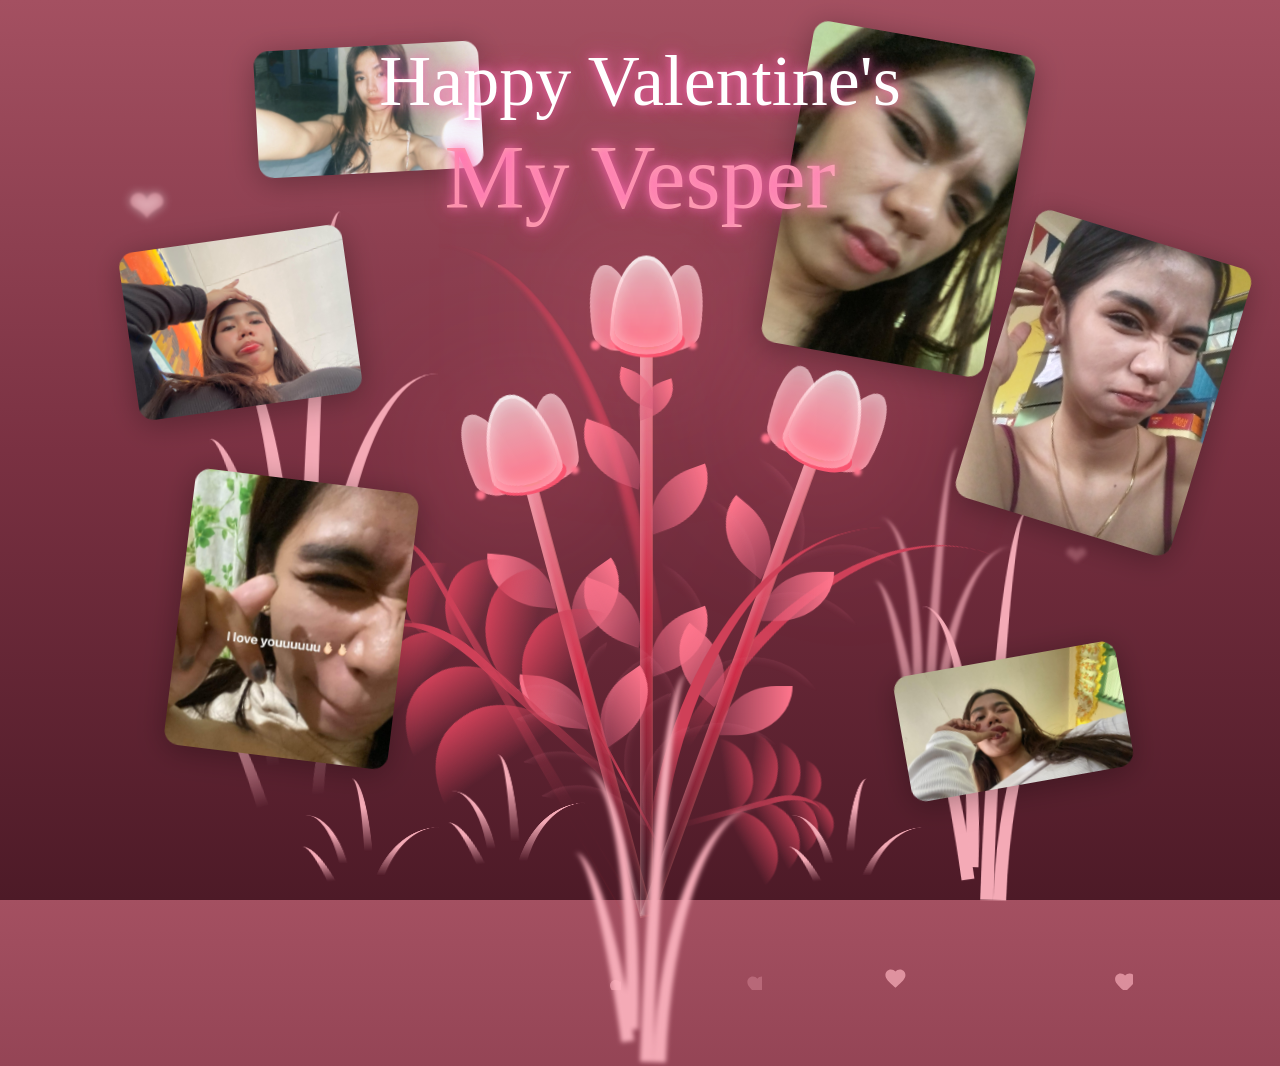
<file: index.html>
<!DOCTYPE html>
<html lang="en">
<head>
    <meta charset="UTF-8">
    <meta http-equiv="X-UA-Compatible" content="IE=edge">
    <meta name="viewport" content="width=device-width, initial-scale=1.0">
    <link rel="stylesheet" href="main.css">
    <title>VESPER</title>
</head>

<body class="container">
  <div class="valentine-message">
  Happy Valentine's <br> <span>My Vesper</span>
</div>
    <div class="night"></div>
    <div class="flowers">
      <div class="flower flower--1">
        <div class="flower__leafs flower__leafs--1">
          <div class="flower__leaf flower__leaf--1"></div>
          <div class="flower__leaf flower__leaf--2"></div>
          <div class="flower__leaf flower__leaf--3"></div>
          <div class="flower__leaf flower__leaf--4"></div>
          <div class="flower__white-circle"></div>
  
          <div class="flower__light flower__light--1"></div>
          <div class="flower__light flower__light--2"></div>
          <div class="flower__light flower__light--3"></div>
          <div class="flower__light flower__light--4"></div>
          <div class="flower__light flower__light--5"></div>
          <div class="flower__light flower__light--6"></div>
          <div class="flower__light flower__light--7"></div>
          <div class="flower__light flower__light--8"></div>
  
        </div>
        <div class="flower__line">
          <div class="flower__line__leaf flower__line__leaf--1"></div>
          <div class="flower__line__leaf flower__line__leaf--2"></div>
          <div class="flower__line__leaf flower__line__leaf--3"></div>
          <div class="flower__line__leaf flower__line__leaf--4"></div>
          <div class="flower__line__leaf flower__line__leaf--5"></div>
          <div class="flower__line__leaf flower__line__leaf--6"></div>
        </div>
      </div>
  
      <div class="flower flower--2">
        <div class="flower__leafs flower__leafs--2">
          <div class="flower__leaf flower__leaf--1"></div>
          <div class="flower__leaf flower__leaf--2"></div>
          <div class="flower__leaf flower__leaf--3"></div>
          <div class="flower__leaf flower__leaf--4"></div>
          <div class="flower__white-circle"></div>
  
          <div class="flower__light flower__light--1"></div>
          <div class="flower__light flower__light--2"></div>
          <div class="flower__light flower__light--3"></div>
          <div class="flower__light flower__light--4"></div>
          <div class="flower__light flower__light--5"></div>
          <div class="flower__light flower__light--6"></div>
          <div class="flower__light flower__light--7"></div>
          <div class="flower__light flower__light--8"></div>
  
        </div>
        <div class="flower__line">
          <div class="flower__line__leaf flower__line__leaf--1"></div>
          <div class="flower__line__leaf flower__line__leaf--2"></div>
          <div class="flower__line__leaf flower__line__leaf--3"></div>
          <div class="flower__line__leaf flower__line__leaf--4"></div>
        </div>
      </div>
  
      <div class="flower flower--3">
        <div class="flower__leafs flower__leafs--3">
          <div class="flower__leaf flower__leaf--1"></div>
          <div class="flower__leaf flower__leaf--2"></div>
          <div class="flower__leaf flower__leaf--3"></div>
          <div class="flower__leaf flower__leaf--4"></div>
          <div class="flower__white-circle"></div>
  
          <div class="flower__light flower__light--1"></div>
          <div class="flower__light flower__light--2"></div>
          <div class="flower__light flower__light--3"></div>
          <div class="flower__light flower__light--4"></div>
          <div class="flower__light flower__light--5"></div>
          <div class="flower__light flower__light--6"></div>
          <div class="flower__light flower__light--7"></div>
          <div class="flower__light flower__light--8"></div>
  
        </div>
        <div class="flower__line">
          <div class="flower__line__leaf flower__line__leaf--1"></div>
          <div class="flower__line__leaf flower__line__leaf--2"></div>
          <div class="flower__line__leaf flower__line__leaf--3"></div>
          <div class="flower__line__leaf flower__line__leaf--4"></div>
        </div>
      </div>
  
      <div class="grow-ans" style="--d:1.2s">
        <div class="flower__g-long">
          <div class="flower__g-long__top"></div>
          <div class="flower__g-long__bottom"></div>
        </div>
      </div>
  
      <div class="growing-grass">
        <div class="flower__grass flower__grass--1">
          <div class="flower__grass--top"></div>
          <div class="flower__grass--bottom"></div>
          <div class="flower__grass__leaf flower__grass__leaf--1"></div>
          <div class="flower__grass__leaf flower__grass__leaf--2"></div>
          <div class="flower__grass__leaf flower__grass__leaf--3"></div>
          <div class="flower__grass__leaf flower__grass__leaf--4"></div>
          <div class="flower__grass__leaf flower__grass__leaf--5"></div>
          <div class="flower__grass__leaf flower__grass__leaf--6"></div>
          <div class="flower__grass__leaf flower__grass__leaf--7"></div>
          <div class="flower__grass__leaf flower__grass__leaf--8"></div>
          <div class="flower__grass__overlay"></div>
        </div>
      </div>
  
      <div class="growing-grass">
        <div class="flower__grass flower__grass--2">
          <div class="flower__grass--top"></div>
          <div class="flower__grass--bottom"></div>
          <div class="flower__grass__leaf flower__grass__leaf--1"></div>
          <div class="flower__grass__leaf flower__grass__leaf--2"></div>
          <div class="flower__grass__leaf flower__grass__leaf--3"></div>
          <div class="flower__grass__leaf flower__grass__leaf--4"></div>
          <div class="flower__grass__leaf flower__grass__leaf--5"></div>
          <div class="flower__grass__leaf flower__grass__leaf--6"></div>
          <div class="flower__grass__leaf flower__grass__leaf--7"></div>
          <div class="flower__grass__leaf flower__grass__leaf--8"></div>
          <div class="flower__grass__overlay"></div>
        </div>
      </div>
  
      <div class="grow-ans" style="--d:2.4s">
        <div class="flower__g-right flower__g-right--1">
          <div class="leaf"></div>
        </div>
      </div>
  
      <div class="grow-ans" style="--d:2.8s">
        <div class="flower__g-right flower__g-right--2">
          <div class="leaf"></div>
        </div>
      </div>
  
      <div class="grow-ans" style="--d:2.8s">
        <div class="flower__g-front">
          <div class="flower__g-front__leaf-wrapper flower__g-front__leaf-wrapper--1">
            <div class="flower__g-front__leaf"></div>
          </div>
          <div class="flower__g-front__leaf-wrapper flower__g-front__leaf-wrapper--2">
            <div class="flower__g-front__leaf"></div>
          </div>
          <div class="flower__g-front__leaf-wrapper flower__g-front__leaf-wrapper--3">
            <div class="flower__g-front__leaf"></div>
          </div>
          <div class="flower__g-front__leaf-wrapper flower__g-front__leaf-wrapper--4">
            <div class="flower__g-front__leaf"></div>
          </div>
          <div class="flower__g-front__leaf-wrapper flower__g-front__leaf-wrapper--5">
            <div class="flower__g-front__leaf"></div>
          </div>
          <div class="flower__g-front__leaf-wrapper flower__g-front__leaf-wrapper--6">
            <div class="flower__g-front__leaf"></div>
          </div>
          <div class="flower__g-front__leaf-wrapper flower__g-front__leaf-wrapper--7">
            <div class="flower__g-front__leaf"></div>
          </div>
          <div class="flower__g-front__leaf-wrapper flower__g-front__leaf-wrapper--8">
            <div class="flower__g-front__leaf"></div>
          </div>
          <div class="flower__g-front__line"></div>
        </div>
      </div>
  
      <div class="grow-ans" style="--d:3.2s">
        <div class="flower__g-fr">
          <div class="leaf"></div>
          <div class="flower__g-fr__leaf flower__g-fr__leaf--1"></div>
          <div class="flower__g-fr__leaf flower__g-fr__leaf--2"></div>
          <div class="flower__g-fr__leaf flower__g-fr__leaf--3"></div>
          <div class="flower__g-fr__leaf flower__g-fr__leaf--4"></div>
          <div class="flower__g-fr__leaf flower__g-fr__leaf--5"></div>
          <div class="flower__g-fr__leaf flower__g-fr__leaf--6"></div>
          <div class="flower__g-fr__leaf flower__g-fr__leaf--7"></div>
          <div class="flower__g-fr__leaf flower__g-fr__leaf--8"></div>
        </div>
      </div>
  
      <div class="long-g long-g--0">
        <div class="grow-ans" style="--d:3s">
          <div class="leaf leaf--0"></div>
        </div>
        <div class="grow-ans" style="--d:2.2s">
          <div class="leaf leaf--1"></div>
        </div>
        <div class="grow-ans" style="--d:3.4s">
          <div class="leaf leaf--2"></div>
        </div>
        <div class="grow-ans" style="--d:3.6s">
          <div class="leaf leaf--3"></div>
        </div>
      </div>
  
      <div class="long-g long-g--1">
        <div class="grow-ans" style="--d:3.6s">
          <div class="leaf leaf--0"></div>
        </div>
        <div class="grow-ans" style="--d:3.8s">
          <div class="leaf leaf--1"></div>
        </div>
        <div class="grow-ans" style="--d:4s">
          <div class="leaf leaf--2"></div>
        </div>
        <div class="grow-ans" style="--d:4.2s">
          <div class="leaf leaf--3"></div>
        </div>
      </div>
  
      <div class="long-g long-g--2">
        <div class="grow-ans" style="--d:4s">
          <div class="leaf leaf--0"></div>
        </div>
        <div class="grow-ans" style="--d:4.2s">
          <div class="leaf leaf--1"></div>
        </div>
        <div class="grow-ans" style="--d:4.4s">
          <div class="leaf leaf--2"></div>
        </div>
        <div class="grow-ans" style="--d:4.6s">
          <div class="leaf leaf--3"></div>
        </div>
      </div>
  
      <div class="long-g long-g--3">
        <div class="grow-ans" style="--d:4s">
          <div class="leaf leaf--0"></div>
        </div>
        <div class="grow-ans" style="--d:4.2s">
          <div class="leaf leaf--1"></div>
        </div>
        <div class="grow-ans" style="--d:3s">
          <div class="leaf leaf--2"></div>
        </div>
        <div class="grow-ans" style="--d:3.6s">
          <div class="leaf leaf--3"></div>
        </div>
      </div>
  
      <div class="long-g long-g--4">
        <div class="grow-ans" style="--d:4s">
          <div class="leaf leaf--0"></div>
        </div>
        <div class="grow-ans" style="--d:4.2s">
          <div class="leaf leaf--1"></div>
        </div>
        <div class="grow-ans" style="--d:3s">
          <div class="leaf leaf--2"></div>
        </div>
        <div class="grow-ans" style="--d:3.6s">
          <div class="leaf leaf--3"></div>
        </div>
      </div>
  
      <div class="long-g long-g--5">
        <div class="grow-ans" style="--d:4s">
          <div class="leaf leaf--0"></div>
        </div>
        <div class="grow-ans" style="--d:4.2s">
          <div class="leaf leaf--1"></div>
        </div>
        <div class="grow-ans" style="--d:3s">
          <div class="leaf leaf--2"></div>
        </div>
        <div class="grow-ans" style="--d:3.6s">
          <div class="leaf leaf--3"></div>
        </div>
      </div>
  
      <div class="long-g long-g--6">
        <div class="grow-ans" style="--d:4.2s">
          <div class="leaf leaf--0"></div>
        </div>
        <div class="grow-ans" style="--d:4.4s">
          <div class="leaf leaf--1"></div>
        </div>
        <div class="grow-ans" style="--d:4.6s">
          <div class="leaf leaf--2"></div>
        </div>
        <div class="grow-ans" style="--d:4.8s">
          <div class="leaf leaf--3"></div>
        </div>
      </div>
  
      <div class="long-g long-g--7">
        <div class="grow-ans" style="--d:3s">
          <div class="leaf leaf--0"></div>
        </div>
        <div class="grow-ans" style="--d:3.2s">
          <div class="leaf leaf--1"></div>
        </div>
        <div class="grow-ans" style="--d:3.5s">
          <div class="leaf leaf--2"></div>
        </div>
        <div class="grow-ans" style="--d:3.6s">
          <div class="leaf leaf--3"></div>
        </div>
      </div>
    </div>
    <div class="heart-container"></div>
    <div class="polaroid-gallery">
  <div class="polaroid p-1"><img src="p1.jpeg" alt="photo 1"></div>
  <div class="polaroid p-2"><img src="p5.jpeg" alt="photo 2"></div>
  <div class="polaroid p-3"><img src="p3.jpeg" alt="photo 3"></div>
  <div class="polaroid p-4"><img src="p4.jpeg" alt="photo 4"></div>
  <div class="polaroid p-5"><img src="p2.jpeg" alt="photo 5"></div>
  <div class="polaroid p-6"><img src="p6.jpeg" alt="photo 6"></div>
</div>
    <script src="main.js"></script>
  </body>
</html>
</file>
<file: main.css>
*,
*::after,
*::before {
  padding: 0;
  margin: 0;
  box-sizing: border-box;
}

:root {
  --bg-top: #a45061;
  --bg-mid: #7a3142;
  --bg-bottom: #4d1a27;
  --sun-glow: rgba(255, 245, 230, 0.8);
}

body {
  display: flex;
  align-items: flex-end;
  justify-content: center;
  min-height: 100vh;
  /* Deep Sunset Gradient */
  background: linear-gradient(
    to bottom, 
    var(--bg-top) 0%, 
    var(--bg-mid) 50%, 
    var(--bg-bottom) 100%
  );
  overflow: hidden;
  perspective: 1000px;
  position: relative;
}

/* The Large Glowing Sun */
.night {
  position: fixed;
  top: 40%;
  left: 50%;
  transform: translate(-50%, -50%);
  width: 60vmin;
  height: 60vmin;
  background: radial-gradient(
    circle, 
    var(--sun-glow) 0%, 
    rgba(255, 182, 193, 0.3) 40%, 
    transparent 70%
  );
  border-radius: 50%;
  filter: blur(2vmin);
  z-index: 0;
}

/* Adding Floating Hearts Effect */
body::before {
  content: "❤";
  position: absolute;
  top: 20%;
  left: 10%;
  font-size: 5vmin;
  color: rgba(255, 182, 193, 0.4);
  filter: blur(1px);
  text-shadow: 0 0 10px rgba(255, 255, 255, 0.5);
  animation: floating-hearts 6s ease-in-out infinite;
}

body::after {
  content: "❤";
  position: absolute;
  top: 60%;
  right: 15%;
  font-size: 3vmin;
  color: rgba(255, 182, 193, 0.3);
  filter: blur(2px);
  animation: floating-hearts 8s ease-in-out infinite reverse;
}

@keyframes floating-hearts {
  0%, 100% { transform: translateY(0) rotate(0deg); }
  50% { transform: translateY(-20px) rotate(10deg); }
}
body {
  display: flex;
  align-items: flex-end;
  justify-content: center;
  min-height: 100vh;
  background-color: var(--dark-color);
  overflow: hidden;
  perspective: 1000px;
}

.night {
  position: fixed;
  left: 50%;
  top: 0;
  transform: translateX(-50%);
  width: 100%;
  height: 100%;
  filter: blur(0.1vmin);
  background-image: radial-gradient(ellipse at top, transparent 0%, var(--dark-color)), 
  radial-gradient(ellipse at bottom, var(--dark-color), rgba(145, 233, 255, 0.2)), 
  repeating-linear-gradient(220deg, rgb(217, 120, 120) 0px, rgb(210, 119, 119) 19px, transparent 19px, 
  transparent 22px), repeating-linear-gradient(189deg, rgb(203, 117, 117) 0px, rgb(212, 128, 128) 19px, 
  transparent 19px, transparent 22px), repeating-linear-gradient(148deg, rgb(208, 120, 120) 0px, 
  rgb(184, 97, 97) 19px, transparent 19px, transparent 22px), linear-gradient(90deg, rgb(21, 255, 0), 
  rgb(240, 240, 240));
}

.flowers {
  position: relative;
  transform: scale(0.9);
}

.flower {
  position: absolute;
  bottom: -2vmin;
  transform-origin: bottom center;
  z-index: 10;
  --fl-speed: 0.8s;
}
.flower--1 {
  -webkit-animation: moving-flower-1 4s linear infinite;
          animation: moving-flower-1 4s linear infinite;
}
.flower--1 .flower__line {
  height: 70vmin;
  -webkit-animation-delay: 0.3s;
          animation-delay: 0.3s;
}
.flower--1 .flower__line__leaf--1 {
  -webkit-animation: blooming-leaf-right var(--fl-speed) 1.6s backwards;
          animation: blooming-leaf-right var(--fl-speed) 1.6s backwards;
}
.flower--1 .flower__line__leaf--2 {
  -webkit-animation: blooming-leaf-right var(--fl-speed) 1.4s backwards;
          animation: blooming-leaf-right var(--fl-speed) 1.4s backwards;
}
.flower--1 .flower__line__leaf--3 {
  -webkit-animation: blooming-leaf-left var(--fl-speed) 1.2s backwards;
          animation: blooming-leaf-left var(--fl-speed) 1.2s backwards;
}
.flower--1 .flower__line__leaf--4 {
  -webkit-animation: blooming-leaf-left var(--fl-speed) 1s backwards;
          animation: blooming-leaf-left var(--fl-speed) 1s backwards;
}
.flower--1 .flower__line__leaf--5 {
  -webkit-animation: blooming-leaf-right var(--fl-speed) 1.8s backwards;
          animation: blooming-leaf-right var(--fl-speed) 1.8s backwards;
}
.flower--1 .flower__line__leaf--6 {
  -webkit-animation: blooming-leaf-left var(--fl-speed) 2s backwards;
          animation: blooming-leaf-left var(--fl-speed) 2s backwards;
}
.flower--2 {
  left: 50%;
  transform: rotate(20deg);
  -webkit-animation: moving-flower-2 4s linear infinite;
          animation: moving-flower-2 4s linear infinite;
}
.flower--2 .flower__line {
  height: 60vmin;
  -webkit-animation-delay: 0.6s;
          animation-delay: 0.6s;
}
.flower--2 .flower__line__leaf--1 {
  -webkit-animation: blooming-leaf-right var(--fl-speed) 1.9s backwards;
          animation: blooming-leaf-right var(--fl-speed) 1.9s backwards;
}
.flower--2 .flower__line__leaf--2 {
  -webkit-animation: blooming-leaf-right var(--fl-speed) 1.7s backwards;
          animation: blooming-leaf-right var(--fl-speed) 1.7s backwards;
}
.flower--2 .flower__line__leaf--3 {
  -webkit-animation: blooming-leaf-left var(--fl-speed) 1.5s backwards;
          animation: blooming-leaf-left var(--fl-speed) 1.5s backwards;
}
.flower--2 .flower__line__leaf--4 {
  -webkit-animation: blooming-leaf-left var(--fl-speed) 1.3s backwards;
          animation: blooming-leaf-left var(--fl-speed) 1.3s backwards;
}
.flower--3 {
  left: 50%;
  transform: rotate(-15deg);
  -webkit-animation: moving-flower-3 4s linear infinite;
          animation: moving-flower-3 4s linear infinite;
}
.flower--3 .flower__line {
  -webkit-animation-delay: 0.9s;
          animation-delay: 0.9s;
}
.flower--3 .flower__line__leaf--1 {
  -webkit-animation: blooming-leaf-right var(--fl-speed) 2.5s backwards;
          animation: blooming-leaf-right var(--fl-speed) 2.5s backwards;
}
.flower--3 .flower__line__leaf--2 {
  -webkit-animation: blooming-leaf-right var(--fl-speed) 2.3s backwards;
          animation: blooming-leaf-right var(--fl-speed) 2.3s backwards;
}
.flower--3 .flower__line__leaf--3 {
  -webkit-animation: blooming-leaf-left var(--fl-speed) 2.1s backwards;
          animation: blooming-leaf-left var(--fl-speed) 2.1s backwards;
}
.flower--3 .flower__line__leaf--4 {
  -webkit-animation: blooming-leaf-left var(--fl-speed) 1.9s backwards;
          animation: blooming-leaf-left var(--fl-speed) 1.9s backwards;
}
.flower__leafs {
  position: relative;
  -webkit-animation: blooming-flower 2s backwards;
          animation: blooming-flower 2s backwards;
}
.flower__leafs--1 {
  -webkit-animation-delay: 1.1s;
          animation-delay: 1.1s;
}
.flower__leafs--2 {
  -webkit-animation-delay: 1.4s;
          animation-delay: 1.4s;
}
.flower__leafs--3 {
  -webkit-animation-delay: 1.7s;
          animation-delay: 1.7s;
}
.flower__leafs::after {
  content: "";
  position: absolute;
  left: 0;
  top: 0;
  transform: translate(-50%, -100%);
  width: 8vmin;
  height: 8vmin;
  background-color: #ff758c;
  filter: blur(10vmin);
}
.flower__leaf {
  position: absolute;
  bottom: 0;
  left: 50%;
  width: 8vmin;
  height: 11vmin;
  border-radius: 50% 50% 50% 50% / 80% 80% 20% 20%;
  background-color: #ff758c;
  background-image: linear-gradient(to top, #ff758c, #dfabb4);
  transform-origin: bottom center;
  opacity: 0.9;
  box-shadow: inset 0 0 2vmin rgba(255, 255, 255, 0.5);
}
.flower__leaf--1 {
  transform: translate(-10%, 2%) rotateY(40deg) rotateX(-15deg); 
}
.flower__leaf--2 {
  transform: translate(-50%, -2%) rotateX(10deg); 
  z-index: 3; 
}
.flower__leaf--3 {
  transform: translate(-90%, 2%) rotateY(-40deg) rotateX(-15deg); 
}
.flower__leaf--4 {
  width: 9vmin;      
  height: 13vmin;    
  transform-origin: bottom center;
  border-radius: 50% 50% 50% 50% / 80% 80% 20% 20%; 
  transform: translate(-50%, 5%) rotateX(-20deg); 
  
  background-image: linear-gradient(to top, #ff758c, #ffb6c1, #ffffff);
  z-index: 1; 
  opacity: 0.9;
}
.flower__white-circle {
  position: absolute;
  left: -3.5vmin;
  top: -3vmin;
  width: 9vmin;
  height: 4vmin;
  border-radius: 50%;
  background-color: #f9516d;
}
.flower__white-circle::after {
  content: "";
  position: absolute;
  left: 50%;
  top: 45%;
  transform: translate(-50%, -50%);
  width: 60%;
  height: 60%;
  border-radius: inherit;
  background-image: repeating-linear-gradient(135deg, rgba(204, 116, 116, 0.03) 0px, 
  rgba(201, 108, 108, 0.03) 1px, transparent 1px, transparent 12px), repeating-linear-gradient(45deg, 
  rgba(186, 105, 105, 0.03) 0px, rgba(188, 129, 129, 0.03) 1px, transparent 1px, transparent 12px), 
  repeating-linear-gradient(67.5deg, rgba(0, 0, 0, 0.03) 0px, rgba(0, 0, 0, 0.03) 1px, 
  transparent 1px, transparent 12px), repeating-linear-gradient(135deg, rgba(0, 0, 0, 0.03) 0px, 
  rgba(0, 0, 0, 0.03) 1px, transparent 1px, transparent 12px), repeating-linear-gradient(45deg, 
  rgba(0, 0, 0, 0.03) 0px, rgba(0, 0, 0, 0.03) 1px, transparent 1px, transparent 12px), 
  repeating-linear-gradient(112.5deg, rgba(0, 0, 0, 0.03) 0px, rgba(0, 0, 0, 0.03) 1px, 
  transparent 1px, transparent 12px), repeating-linear-gradient(112.5deg, rgba(0, 0, 0, 0.03) 0px, 
  rgba(0, 0, 0, 0.03) 1px, transparent 1px, transparent 12px), repeating-linear-gradient(45deg, 
  rgba(0, 0, 0, 0.03) 0px, rgba(0, 0, 0, 0.03) 1px, transparent 1px, transparent 12px), 
  repeating-linear-gradient(22.5deg, rgba(0, 0, 0, 0.03) 0px, rgba(0, 0, 0, 0.03) 1px, 
  transparent 1px, transparent 12px), repeating-linear-gradient(45deg, rgba(0, 0, 0, 0.03) 0px, 
  rgba(0, 0, 0, 0.03) 1px, transparent 1px, transparent 12px), repeating-linear-gradient(22.5deg, 
  rgba(0, 0, 0, 0.03) 0px, rgba(0, 0, 0, 0.03) 1px, transparent 1px, transparent 12px), 
  repeating-linear-gradient(135deg, rgba(0, 0, 0, 0.03) 0px, rgba(0, 0, 0, 0.03) 1px, 
  transparent 1px, transparent 12px), repeating-linear-gradient(157.5deg, rgba(0, 0, 0, 0.03) 0px, 
  rgba(0, 0, 0, 0.03) 1px, transparent 1px, transparent 12px), repeating-linear-gradient(67.5deg, 
  rgba(0, 0, 0, 0.03) 0px, rgba(0, 0, 0, 0.03) 1px, transparent 1px, transparent 12px), 
  repeating-linear-gradient(67.5deg, rgba(0, 0, 0, 0.03) 0px, rgba(0, 0, 0, 0.03) 1px, 
  transparent 1px, transparent 12px), linear-gradient(90deg, rgb(190, 133, 0), rgb(190, 133, 0));
}
.flower__line {
  height: 55vmin;
  width: 1.5vmin;
  background-image: linear-gradient(to left, rgba(194, 117, 117, 0.2), transparent, 
  rgba(255, 255, 255, 0.2)), linear-gradient(to top, transparent 10%, #d02a46, #ed8f9f);
  box-shadow: inset 0 0 2px rgba(221, 111, 111, 0.5);
  -webkit-animation: grow-flower-tree 4s backwards;
          animation: grow-flower-tree 4s backwards;
}
.flower__line__leaf {
  --w: 7vmin;
  --h: calc(var(--w) + 2vmin);
  position: absolute;
  top: 20%;
  left: 90%;
  width: var(--w);
  height: var(--h);
  border-top-right-radius: var(--h);
  border-bottom-left-radius: var(--h);
  background-image: linear-gradient(to top, rgba(205, 86, 116, 0.4), #ff758c);
}
.flower__line__leaf--1 {
  transform: rotate(70deg) rotateY(30deg);
}
.flower__line__leaf--2 {
  top: 45%;
  transform: rotate(70deg) rotateY(30deg);
}
.flower__line__leaf--3, .flower__line__leaf--4, .flower__line__leaf--6 {
  border-top-right-radius: 0;
  border-bottom-left-radius: 0;
  border-top-left-radius: var(--h);
  border-bottom-right-radius: var(--h);
  left: -460%;
  top: 12%;
  transform: rotate(-70deg) rotateY(30deg);
}
.flower__line__leaf--4 {
  top: 40%;
}
.flower__line__leaf--5 {
  top: 0;
  transform-origin: left;
  transform: rotate(70deg) rotateY(30deg) scale(0.6);
}
.flower__line__leaf--6 {
  top: -2%;
  left: -450%;
  transform-origin: right;
  transform: rotate(-70deg) rotateY(30deg) scale(0.6);
}
.flower__light {
  position: absolute;
  bottom: 0vmin;
  width: 1vmin;
  height: 1vmin;
  background-color: rgb(225, 99, 126);
  border-radius: 50%;
  filter: blur(0.2vmin);
  -webkit-animation: light-ans 4s linear infinite backwards;
          animation: light-ans 4s linear infinite backwards;
}
.flower__light:nth-child(odd) {
  background-color: #ff758c;
}
.flower__light--1 {
  left: 2vmin;
  -webkit-animation-delay: 1s;
          animation-delay: 1s;
}
.flower__light--2 {
  left: 3vmin;
  -webkit-animation-delay: 0.5s;
          animation-delay: 0.5s;
}
.flower__light--3 {
  left: -6vmin;
  -webkit-animation-delay: 0.3s;
          animation-delay: 0.3s;
}
.flower__light--4 {
  left: 6vmin;
  -webkit-animation-delay: 0.9s;
          animation-delay: 0.9s;
}
.flower__light--5 {
  left: -1vmin;
  -webkit-animation-delay: 1.5s;
          animation-delay: 1.5s;
}
.flower__light--6 {
  left: -4vmin;
  -webkit-animation-delay: 3s;
          animation-delay: 3s;
}
.flower__light--7 {
  left: 3vmin;
  -webkit-animation-delay: 2s;
          animation-delay: 2s;
}
.flower__light--8 {
  left: -6vmin;
  -webkit-animation-delay: 3.5s;
          animation-delay: 3.5s;
}
.flower__grass {
  --c: #cf4058;
  --line-w: 1.5vmin;
  position: absolute;
  bottom: 12vmin;
  left: -7vmin;
  display: flex;
  flex-direction: column;
  align-items: flex-end;
  z-index: 20;
  transform-origin: bottom center;
  transform: rotate(-48deg) rotateY(40deg);
}
.flower__grass--1 {
  -webkit-animation: moving-grass 2s linear infinite;
          animation: moving-grass 2s linear infinite;
}
.flower__grass--2 {
  left: 2vmin;
  bottom: 8vmin;
  transform: scale(0.5) rotate(75deg) rotateX(10deg) rotateY(-200deg);
  opacity: 0.8;
  z-index: 0;
  -webkit-animation: moving-grass--2 1.5s linear infinite;
          animation: moving-grass--2 1.5s linear infinite;
}
.flower__grass--top {
  width: 7vmin;
  height: 10vmin;
  border-top-right-radius: 100%;
  border-right: var(--line-w) solid var(--c);
  transform-origin: bottom center;
  transform: rotate(-2deg);
}
.flower__grass--bottom {
  margin-top: -2px;
  width: var(--line-w);
  height: 25vmin;
  background-image: linear-gradient(to top, transparent, var(--c));
}
.flower__grass__leaf {
  --size: 10vmin;
  position: absolute;
  width: calc(var(--size) * 2.1);
  height: var(--size);
  border-top-left-radius: var(--size);
  border-top-right-radius: var(--size);
  background-image: linear-gradient(to top, transparent, transparent 30%, var(--c));
  z-index: 100;
}
.flower__grass__leaf--1 {
  top: -6%;
  left: 30%;
  --size: 6vmin;
  transform: rotate(-20deg);
  -webkit-animation: growing-grass-ans--1 2s 2.6s backwards;
          animation: growing-grass-ans--1 2s 2.6s backwards;
}
@-webkit-keyframes growing-grass-ans--1 {
  0% {
    transform-origin: bottom left;
    transform: rotate(-20deg) scale(0);
  }
}
@keyframes growing-grass-ans--1 {
  0% {
    transform-origin: bottom left;
    transform: rotate(-20deg) scale(0);
  }
}
.flower__grass__leaf--2 {
  top: -5%;
  left: -110%;
  --size: 6vmin;
  transform: rotate(10deg);
  -webkit-animation: growing-grass-ans--2 2s 2.4s linear backwards;
          animation: growing-grass-ans--2 2s 2.4s linear backwards;
}
@-webkit-keyframes growing-grass-ans--2 {
  0% {
    transform-origin: bottom right;
    transform: rotate(10deg) scale(0);
  }
}
@keyframes growing-grass-ans--2 {
  0% {
    transform-origin: bottom right;
    transform: rotate(10deg) scale(0);
  }
}
.flower__grass__leaf--3 {
  top: 5%;
  left: 60%;
  --size: 8vmin;
  transform: rotate(-18deg) rotateX(-20deg);
  -webkit-animation: growing-grass-ans--3 2s 2.2s linear backwards;
          animation: growing-grass-ans--3 2s 2.2s linear backwards;
}
@-webkit-keyframes growing-grass-ans--3 {
  0% {
    transform-origin: bottom left;
    transform: rotate(-18deg) rotateX(-20deg) scale(0);
  }
}
@keyframes growing-grass-ans--3 {
  0% {
    transform-origin: bottom left;
    transform: rotate(-18deg) rotateX(-20deg) scale(0);
  }
}
.flower__grass__leaf--4 {
  top: 6%;
  left: -135%;
  --size: 8vmin;
  transform: rotate(2deg);
  -webkit-animation: growing-grass-ans--4 2s 2s linear backwards;
          animation: growing-grass-ans--4 2s 2s linear backwards;
}
@-webkit-keyframes growing-grass-ans--4 {
  0% {
    transform-origin: bottom right;
    transform: rotate(2deg) scale(0);
  }
}
@keyframes growing-grass-ans--4 {
  0% {
    transform-origin: bottom right;
    transform: rotate(2deg) scale(0);
  }
}
.flower__grass__leaf--5 {
  top: 20%;
  left: 60%;
  --size: 10vmin;
  transform: rotate(-24deg) rotateX(-20deg);
  -webkit-animation: growing-grass-ans--5 2s 1.8s linear backwards;
          animation: growing-grass-ans--5 2s 1.8s linear backwards;
}
@-webkit-keyframes growing-grass-ans--5 {
  0% {
    transform-origin: bottom left;
    transform: rotate(-24deg) rotateX(-20deg) scale(0);
  }
}
@keyframes growing-grass-ans--5 {
  0% {
    transform-origin: bottom left;
    transform: rotate(-24deg) rotateX(-20deg) scale(0);
  }
}
.flower__grass__leaf--6 {
  top: 22%;
  left: -180%;
  --size: 10vmin;
  transform: rotate(10deg);
  -webkit-animation: growing-grass-ans--6 2s 1.6s linear backwards;
          animation: growing-grass-ans--6 2s 1.6s linear backwards;
}
@-webkit-keyframes growing-grass-ans--6 {
  0% {
    transform-origin: bottom right;
    transform: rotate(10deg) scale(0);
  }
}
@keyframes growing-grass-ans--6 {
  0% {
    transform-origin: bottom right;
    transform: rotate(10deg) scale(0);
  }
}
.flower__grass__leaf--7 {
  top: 39%;
  left: 70%;
  --size: 10vmin;
  transform: rotate(-10deg);
  -webkit-animation: growing-grass-ans--7 2s 1.4s linear backwards;
          animation: growing-grass-ans--7 2s 1.4s linear backwards;
}
@-webkit-keyframes growing-grass-ans--7 {
  0% {
    transform-origin: bottom left;
    transform: rotate(-10deg) scale(0);
  }
}
@keyframes growing-grass-ans--7 {
  0% {
    transform-origin: bottom left;
    transform: rotate(-10deg) scale(0);
  }
}
.flower__grass__leaf--8 {
  top: 40%;
  left: -215%;
  --size: 11vmin;
  transform: rotate(10deg);
  -webkit-animation: growing-grass-ans--8 2s 1.2s linear backwards;
          animation: growing-grass-ans--8 2s 1.2s linear backwards;
}
@-webkit-keyframes growing-grass-ans--8 {
  0% {
    transform-origin: bottom right;
    transform: rotate(10deg) scale(0);
  }
}
@keyframes growing-grass-ans--8 {
  0% {
    transform-origin: bottom right;
    transform: rotate(10deg) scale(0);
  }
}
.flower__grass__overlay {
  position: absolute;
  top: -10%;
  right: 0%;
  width: 100%;
  height: 100%;
  filter: blur(1.5vmin);
  z-index: 100;
}
.flower__g-long {
  --w: 2vmin;
  --h: 6vmin;
  --c: #cf4058;
  position: absolute;
  bottom: -2vmin;
  left: -3vmin;
  transform-origin: bottom center;
  transform: rotate(-30deg) rotateY(-20deg);
  display: flex;
  flex-direction: column;
  align-items: flex-end;
  -webkit-animation: flower-g-long-ans 3s linear infinite;
          animation: flower-g-long-ans 3s linear infinite;
}
@-webkit-keyframes flower-g-long-ans {
  0%, 100% {
    transform: rotate(-30deg) rotateY(-20deg);
  }
  50% {
    transform: rotate(-32deg) rotateY(-20deg);
  }
}
@keyframes flower-g-long-ans {
  0%, 100% {
    transform: rotate(-30deg) rotateY(-20deg);
  }
  50% {
    transform: rotate(-32deg) rotateY(-20deg);
  }
}
.flower__g-long__top {
  top: calc(var(--h) * -1);
  width: calc(var(--w) + 1vmin);
  height: var(--h);
  border-top-right-radius: 100%;
  border-right: 0.7vmin solid var(--c);
  transform: translate(-0.7vmin, 1vmin);
}
.flower__g-long__bottom {
  width: var(--w);
  height: 50vmin;
  transform-origin: bottom center;
  background-image: linear-gradient(to top, transparent 30%, var(--c));
  box-shadow: inset 0 0 2px rgba(216, 48, 48, 0.5);
  -webkit-clip-path: polygon(35% 0, 65% 1%, 100% 100%, 0% 100%);
          clip-path: polygon(35% 0, 65% 1%, 100% 100%, 0% 100%);
}
.flower__g-right {
  position: absolute;
  bottom: 6vmin;
  left: -2vmin;
  transform-origin: bottom left;
  transform: rotate(20deg);
}
.flower__g-right .leaf {
  width: 30vmin;
  height: 50vmin;
  border-top-left-radius: 100%;
  border-left: 2vmin solid #cf4058;
  background-image: linear-gradient(to bottom, transparent, var(--dark-color) 60%);
  -webkit-mask-image: linear-gradient(to top, transparent 30%, #cf4058 60%);
}
.flower__g-right--1 {
  -webkit-animation: flower-g-right-ans 2.5s linear infinite;
          animation: flower-g-right-ans 2.5s linear infinite;
}
.flower__g-right--2 {
  left: 5vmin;
  transform: rotateY(-180deg);
  -webkit-animation: flower-g-right-ans--2 3s linear infinite;
          animation: flower-g-right-ans--2 3s linear infinite;
}
.flower__g-right--2 .leaf {
  height: 75vmin;
  filter: blur(0.3vmin);
  opacity: 0.8;
}
@-webkit-keyframes flower-g-right-ans {
  0%, 100% {
    transform: rotate(20deg);
  }
  50% {
    transform: rotate(24deg) rotateX(-20deg);
  }
}
@keyframes flower-g-right-ans {
  0%, 100% {
    transform: rotate(20deg);
  }
  50% {
    transform: rotate(24deg) rotateX(-20deg);
  }
}
@-webkit-keyframes flower-g-right-ans--2 {
  0%, 100% {
    transform: rotateY(-180deg) rotate(0deg) rotateX(-20deg);
  }
  50% {
    transform: rotateY(-180deg) rotate(6deg) rotateX(-20deg);
  }
}
@keyframes flower-g-right-ans--2 {
  0%, 100% {
    transform: rotateY(-180deg) rotate(0deg) rotateX(-20deg);
  }
  50% {
    transform: rotateY(-180deg) rotate(6deg) rotateX(-20deg);
  }
}
.flower__g-front {
  position: absolute;
  bottom: 6vmin;
  left: 2.5vmin;
  z-index: 100;
  transform-origin: bottom center;
  transform: rotate(-28deg) rotateY(30deg) scale(1.04);
  -webkit-animation: flower__g-front-ans 2s linear infinite;
          animation: flower__g-front-ans 2s linear infinite;
}
@-webkit-keyframes flower__g-front-ans {
  0%, 100% {
    transform: rotate(-28deg) rotateY(30deg) scale(1.04);
  }
  50% {
    transform: rotate(-35deg) rotateY(40deg) scale(1.04);
  }
}
@keyframes flower__g-front-ans {
  0%, 100% {
    transform: rotate(-28deg) rotateY(30deg) scale(1.04);
  }
  50% {
    transform: rotate(-35deg) rotateY(40deg) scale(1.04);
  }
}
.flower__g-front__line {
  width: 0.3vmin;
  height: 20vmin;
  background-image: linear-gradient(to top, transparent, #cf4058, transparent 100%);
  position: relative;
}
.flower__g-front__leaf-wrapper {
  position: absolute;
  top: 0;
  left: 0;
  transform-origin: bottom left;
  transform: rotate(10deg);
}
.flower__g-front__leaf-wrapper:nth-child(even) {
  left: 0vmin;
  transform: rotateY(-180deg) rotate(5deg);
  -webkit-animation: flower__g-front__leaf-left-ans 1s ease-in backwards;
          animation: flower__g-front__leaf-left-ans 1s ease-in backwards;
}
.flower__g-front__leaf-wrapper:nth-child(odd) {
  -webkit-animation: flower__g-front__leaf-ans 1s ease-in backwards;
          animation: flower__g-front__leaf-ans 1s ease-in backwards;
}
.flower__g-front__leaf-wrapper--1 {
  top: -8vmin;
  transform: scale(0.7);
  -webkit-animation: flower__g-front__leaf-ans 1s 5.5s ease-in backwards !important;
          animation: flower__g-front__leaf-ans 1s 5.5s ease-in backwards !important;
}
.flower__g-front__leaf-wrapper--2 {
  top: -8vmin;
  transform: rotateY(-180deg) scale(0.7) !important;
  -webkit-animation: flower__g-front__leaf-left-ans-2 1s 4.6s ease-in backwards !important;
          animation: flower__g-front__leaf-left-ans-2 1s 4.6s ease-in backwards !important;
}
.flower__g-front__leaf-wrapper--3 {
  top: -3vmin;
  -webkit-animation: flower__g-front__leaf-ans 1s 4.6s ease-in backwards;
          animation: flower__g-front__leaf-ans 1s 4.6s ease-in backwards;
}
.flower__g-front__leaf-wrapper--4 {
  top: -3vmin;
  transform: rotateY(-180deg) scale(0.9) !important;
  -webkit-animation: flower__g-front__leaf-left-ans-2 1s 4.6s ease-in backwards !important;
          animation: flower__g-front__leaf-left-ans-2 1s 4.6s ease-in backwards !important;
}
@-webkit-keyframes flower__g-front__leaf-left-ans-2 {
  0% {
    transform: rotateY(-180deg) scale(0);
  }
}
@keyframes flower__g-front__leaf-left-ans-2 {
  0% {
    transform: rotateY(-180deg) scale(0);
  }
}
.flower__g-front__leaf-wrapper--5, .flower__g-front__leaf-wrapper--6 {
  top: 2vmin;
}
.flower__g-front__leaf-wrapper--7, .flower__g-front__leaf-wrapper--8 {
  top: 6.5vmin;
}
.flower__g-front__leaf-wrapper--2 {
  -webkit-animation-delay: 5.2s !important;
          animation-delay: 5.2s !important;
}
.flower__g-front__leaf-wrapper--3 {
  -webkit-animation-delay: 4.9s !important;
          animation-delay: 4.9s !important;
}
.flower__g-front__leaf-wrapper--5 {
  -webkit-animation-delay: 4.3s !important;
          animation-delay: 4.3s !important;
}
.flower__g-front__leaf-wrapper--6 {
  -webkit-animation-delay: 4.1s !important;
          animation-delay: 4.1s !important;
}
.flower__g-front__leaf-wrapper--7 {
  -webkit-animation-delay: 3.8s !important;
          animation-delay: 3.8s !important;
}
.flower__g-front__leaf-wrapper--8 {
  -webkit-animation-delay: 3.5s !important;
          animation-delay: 3.5s !important;
}
@-webkit-keyframes flower__g-front__leaf-ans {
  0% {
    transform: rotate(10deg) scale(0);
  }
}
@keyframes flower__g-front__leaf-ans {
  0% {
    transform: rotate(10deg) scale(0);
  }
}
@-webkit-keyframes flower__g-front__leaf-left-ans {
  0% {
    transform: rotateY(-180deg) rotate(5deg) scale(0);
  }
}
@keyframes flower__g-front__leaf-left-ans {
  0% {
    transform: rotateY(-180deg) rotate(5deg) scale(0);
  }
}
.flower__g-front__leaf {
  width: 10vmin;
  height: 10vmin;
  border-radius: 100% 0% 0% 100%/100% 100% 0% 0%;
  box-shadow: inset 0 2px 1vmin hsla(347, 69%, 69%, 0.2);
  background-image: linear-gradient(to bottom left, transparent, var(--dark-color)), 
  linear-gradient(to bottom right, #cf4058 50%, transparent 50%, transparent);
  -webkit-mask-image: linear-gradient(to bottom right, #cf4058 50%, transparent 50%, transparent);
  mask-image: linear-gradient(to bottom right, #cf4058 50%, transparent 50%, transparent);
}
.flower__g-fr {
  position: absolute;
  bottom: -4vmin;
  left: vmin;
  transform-origin: bottom left;
  z-index: 10;
  -webkit-animation: flower__g-fr-ans 2s linear infinite;
          animation: flower__g-fr-ans 2s linear infinite;
}
@-webkit-keyframes flower__g-fr-ans {
  0%, 100% {
    transform: rotate(2deg);
  }
  50% {
    transform: rotate(4deg);
  }
}
@keyframes flower__g-fr-ans {
  0%, 100% {
    transform: rotate(2deg);
  }
  50% {
    transform: rotate(4deg);
  }
}
.flower__g-fr .leaf {
  width: 30vmin;
  height: 50vmin;
  border-top-left-radius: 100%;
  border-left: 2vmin solid #cf4058;
  -webkit-mask-image: linear-gradient(to top, transparent 25%, #cf4058 50%);
  position: relative;
  z-index: 1;
}
.flower__g-fr__leaf {
  position: absolute;
  top: 0;
  left: 0;
  width: 10vmin;
  height: 10vmin;
  border-radius: 100% 0% 0% 100%/100% 100% 0% 0%;
  box-shadow: inset 0 2px 1vmin hsla(347, 69%, 69%, 0.2);
  background-image: linear-gradient(to bottom left, transparent, var(--dark-color)100%), 
  linear-gradient(to bottom right, #cf4058 45%, transparent 50%, transparent);
  -webkit-mask-image: linear-gradient(135deg, #cf4058 40%, transparent 50%, transparent);
}
.flower__g-fr__leaf--1 {
  left: 20vmin;
  transform: rotate(45deg);
  -webkit-animation: flower__g-fr-leaft-ans-1 0.5s 5.2s linear backwards;
          animation: flower__g-fr-leaft-ans-1 0.5s 5.2s linear backwards;
}
@-webkit-keyframes flower__g-fr-leaft-ans-1 {
  0% {
    transform-origin: left;
    transform: rotate(45deg) scale(0);
  }
}
@keyframes flower__g-fr-leaft-ans-1 {
  0% {
    transform-origin: left;
    transform: rotate(45deg) scale(0);
  }
}
.flower__g-fr__leaf--2 {
  left: 12vmin;
  top: -7vmin;
  transform: rotate(25deg) rotateY(-180deg);
  -webkit-animation: flower__g-fr-leaft-ans-6 0.5s 5s linear backwards;
          animation: flower__g-fr-leaft-ans-6 0.5s 5s linear backwards;
}
.flower__g-fr__leaf--3 {
  left: 15vmin;
  top: 6vmin;
  transform: rotate(55deg);
  -webkit-animation: flower__g-fr-leaft-ans-5 0.5s 4.8s linear backwards;
          animation: flower__g-fr-leaft-ans-5 0.5s 4.8s linear backwards;
}
.flower__g-fr__leaf--4 {
  left: 6vmin;
  top: -2vmin;
  transform: rotate(25deg) rotateY(-180deg);
  -webkit-animation: flower__g-fr-leaft-ans-6 0.5s 4.6s linear backwards;
          animation: flower__g-fr-leaft-ans-6 0.5s 4.6s linear backwards;
}
.flower__g-fr__leaf--5 {
  left: 10vmin;
  top: 14vmin;
  transform: rotate(55deg);
  -webkit-animation: flower__g-fr-leaft-ans-5 0.5s 4.4s linear backwards;
          animation: flower__g-fr-leaft-ans-5 0.5s 4.4s linear backwards;
}
@-webkit-keyframes flower__g-fr-leaft-ans-5 {
  0% {
    transform-origin: left;
    transform: rotate(55deg) scale(0);
  }
}
@keyframes flower__g-fr-leaft-ans-5 {
  0% {
    transform-origin: left;
    transform: rotate(55deg) scale(0);
  }
}
.flower__g-fr__leaf--6 {
  left: 0vmin;
  top: 6vmin;
  transform: rotate(25deg) rotateY(-180deg);
  -webkit-animation: flower__g-fr-leaft-ans-6 0.5s 4.2s linear backwards;
          animation: flower__g-fr-leaft-ans-6 0.5s 4.2s linear backwards;
}
@-webkit-keyframes flower__g-fr-leaft-ans-6 {
  0% {
    transform-origin: right;
    transform: rotate(25deg) rotateY(-180deg) scale(0);
  }
}
@keyframes flower__g-fr-leaft-ans-6 {
  0% {
    transform-origin: right;
    transform: rotate(25deg) rotateY(-180deg) scale(0);
  }
}
.flower__g-fr__leaf--7 {
  left: 5vmin;
  top: 22vmin;
  transform: rotate(45deg);
  -webkit-animation: flower__g-fr-leaft-ans-7 0.5s 4s linear backwards;
          animation: flower__g-fr-leaft-ans-7 0.5s 4s linear backwards;
}
@-webkit-keyframes flower__g-fr-leaft-ans-7 {
  0% {
    transform-origin: left;
    transform: rotate(45deg) scale(0);
  }
}
@keyframes flower__g-fr-leaft-ans-7 {
  0% {
    transform-origin: left;
    transform: rotate(45deg) scale(0);
  }
}
.flower__g-fr__leaf--8 {
  left: -4vmin;
  top: 15vmin;
  transform: rotate(15deg) rotateY(-180deg);
  -webkit-animation: flower__g-fr-leaft-ans-8 0.5s 3.8s linear backwards;
          animation: flower__g-fr-leaft-ans-8 0.5s 3.8s linear backwards;
}
@-webkit-keyframes flower__g-fr-leaft-ans-8 {
  0% {
    transform-origin: right;
    transform: rotate(15deg) rotateY(-180deg) scale(0);
  }
}
@keyframes flower__g-fr-leaft-ans-8 {
  0% {
    transform-origin: right;
    transform: rotate(15deg) rotateY(-180deg) scale(0);
  }
}

.long-g {
  position: absolute;
  bottom: 25vmin;
  left: -42vmin;
  transform-origin: bottom left;
}
.long-g--1 {
  bottom: 0vmin;
  transform: scale(0.8) rotate(-5deg);
}
.long-g--1 .leaf {
  -webkit-mask-image: linear-gradient(to top, transparent 40%, #cf4058 80%) !important;
}
.long-g--1 .leaf--1 {
  --w: 5vmin;
  --h: 60vmin;
  left: -2vmin;
  transform: rotate(3deg) rotateY(-180deg);
}
.long-g--2, .long-g--3 {
  bottom: -3vmin;
  left: -35vmin;
  transform-origin: center;
  transform: scale(0.6) rotateX(60deg);
}
.long-g--2 .leaf, .long-g--3 .leaf {
  -webkit-mask-image: linear-gradient(to top, transparent 50%, #e08695 80%) !important;
}
.long-g--2 .leaf--1, .long-g--3 .leaf--1 {
  left: -1vmin;
  transform: rotateY(-180deg);
}
.long-g--3 {
  left: -17vmin;
  bottom: 0vmin;
}
.long-g--3 .leaf {
  -webkit-mask-image: linear-gradient(to top, transparent 40%, #e08695 80%) !important;
}
.long-g--4 {
  left: 25vmin;
  bottom: -3vmin;
  transform-origin: center;
  transform: scale(0.6) rotateX(60deg);
}
.long-g--4 .leaf {
  -webkit-mask-image: linear-gradient(to top, transparent 50%, #e08695 80%) !important;
}
.long-g--5 {
  left: 42vmin;
  bottom: 0vmin;
  transform: scale(0.8) rotate(2deg);
}
.long-g--6 {
  left: 0vmin;
  bottom: -20vmin;
  z-index: 100;
  filter: blur(0.3vmin);
  transform: scale(0.8) rotate(2deg);
}
.long-g--7 {
  left: 35vmin;
  bottom: 20vmin;
  z-index: -1;
  filter: blur(0.3vmin);
  transform: scale(0.6) rotate(2deg);
  opacity: 0.7;
}
.long-g .leaf {
  --w: 15vmin;
  --h: 40vmin;
  --c: #f4aab6 ;
  position: absolute;
  bottom: 0;
  width: var(--w);
  height: var(--h);
  border-top-left-radius: 100%;
  border-left: 2vmin solid var(--c);
  -webkit-mask-image: linear-gradient(to top, transparent 20%, var(--dark-color));
  transform-origin: bottom center;
}
.long-g .leaf--0 {
  left: 2vmin;
  -webkit-animation: leaf-ans-1 4s linear infinite;
          animation: leaf-ans-1 4s linear infinite;
}
.long-g .leaf--1 {
  --w: 5vmin;
  --h: 60vmin;
  -webkit-animation: leaf-ans-1 4s linear infinite;
          animation: leaf-ans-1 4s linear infinite;
}
.long-g .leaf--2 {
  --w: 10vmin;
  --h: 40vmin;
  left: -0.5vmin;
  bottom: 5vmin;
  transform-origin: bottom left;
  transform: rotateY(-180deg);
  -webkit-animation: leaf-ans-2 3s linear infinite;
          animation: leaf-ans-2 3s linear infinite;
}
.long-g .leaf--3 {
  --w: 5vmin;
  --h: 30vmin;
  left: -1vmin;
  bottom: 3.2vmin;
  transform-origin: bottom left;
  transform: rotate(-10deg) rotateY(-180deg);
  -webkit-animation: leaf-ans-3 3s linear infinite;
          animation: leaf-ans-3 3s linear infinite;
}

@-webkit-keyframes leaf-ans-1 {
  0%, 100% {
    transform: rotate(-5deg) scale(1);
  }
  50% {
    transform: rotate(5deg) scale(1.1);
  }
}

@keyframes leaf-ans-1 {
  0%, 100% {
    transform: rotate(-5deg) scale(1);
  }
  50% {
    transform: rotate(5deg) scale(1.1);
  }
}
@-webkit-keyframes leaf-ans-2 {
  0%, 100% {
    transform: rotateY(-180deg) rotate(5deg);
  }
  50% {
    transform: rotateY(-180deg) rotate(0deg) scale(1.1);
  }
}
@keyframes leaf-ans-2 {
  0%, 100% {
    transform: rotateY(-180deg) rotate(5deg);
  }
  50% {
    transform: rotateY(-180deg) rotate(0deg) scale(1.1);
  }
}
@-webkit-keyframes leaf-ans-3 {
  0%, 100% {
    transform: rotate(-10deg) rotateY(-180deg);
  }
  50% {
    transform: rotate(-20deg) rotateY(-180deg);
  }
}
@keyframes leaf-ans-3 {
  0%, 100% {
    transform: rotate(-10deg) rotateY(-180deg);
  }
  50% {
    transform: rotate(-20deg) rotateY(-180deg);
  }
}
.grow-ans {
  -webkit-animation: grow-ans 2s var(--d) backwards;
          animation: grow-ans 2s var(--d) backwards;
}

@-webkit-keyframes grow-ans {
  0% {
    transform: scale(0);
    opacity: 0;
  }
}

@keyframes grow-ans {
  0% {
    transform: scale(0);
    opacity: 0;
  }
}
@-webkit-keyframes light-ans {
  0% {
    opacity: 0;
    transform: translateY(0vmin);
  }
  25% {
    opacity: 1;
    transform: translateY(-5vmin) translateX(-2vmin);
  }
  50% {
    opacity: 1;
    transform: translateY(-15vmin) translateX(2vmin);
    filter: blur(0.2vmin);
  }
  75% {
    transform: translateY(-20vmin) translateX(-2vmin);
    filter: blur(0.2vmin);
  }
  100% {
    transform: translateY(-30vmin);
    opacity: 0;
    filter: blur(1vmin);
  }
}
@keyframes light-ans {
  0% {
    opacity: 0;
    transform: translateY(0vmin);
  }
  25% {
    opacity: 1;
    transform: translateY(-5vmin) translateX(-2vmin);
  }
  50% {
    opacity: 1;
    transform: translateY(-15vmin) translateX(2vmin);
    filter: blur(0.2vmin);
  }
  75% {
    transform: translateY(-20vmin) translateX(-2vmin);
    filter: blur(0.2vmin);
  }
  100% {
    transform: translateY(-30vmin);
    opacity: 0;
    filter: blur(1vmin);
  }
}
@-webkit-keyframes moving-flower-1 {
  0%, 100% {
    transform: rotate(2deg);
  }
  50% {
    transform: rotate(-2deg);
  }
}
@keyframes moving-flower-1 {
  0%, 100% {
    transform: rotate(2deg);
  }
  50% {
    transform: rotate(-2deg);
  }
}
@-webkit-keyframes moving-flower-2 {
  0%, 100% {
    transform: rotate(18deg);
  }
  50% {
    transform: rotate(14deg);
  }
}
@keyframes moving-flower-2 {
  0%, 100% {
    transform: rotate(18deg);
  }
  50% {
    transform: rotate(14deg);
  }
}
@-webkit-keyframes moving-flower-3 {
  0%, 100% {
    transform: rotate(-18deg);
  }
  50% {
    transform: rotate(-20deg) rotateY(-10deg);
  }
}
@keyframes moving-flower-3 {
  0%, 100% {
    transform: rotate(-18deg);
  }
  50% {
    transform: rotate(-20deg) rotateY(-10deg);
  }
}
@-webkit-keyframes blooming-leaf-right {
  0% {
    transform-origin: left;
    transform: rotate(70deg) rotateY(30deg) scale(0);
  }
}
@keyframes blooming-leaf-right {
  0% {
    transform-origin: left;
    transform: rotate(70deg) rotateY(30deg) scale(0);
  }
}
@-webkit-keyframes blooming-leaf-left {
  0% {
    transform-origin: right;
    transform: rotate(-70deg) rotateY(30deg) scale(0);
  }
}
@keyframes blooming-leaf-left {
  0% {
    transform-origin: right;
    transform: rotate(-70deg) rotateY(30deg) scale(0);
  }
}
@-webkit-keyframes grow-flower-tree {
  0% {
    height: 0;
    border-radius: 1vmin;
  }
}
@keyframes grow-flower-tree {
  0% {
    height: 0;
    border-radius: 1vmin;
  }
}
@-webkit-keyframes blooming-flower {
  0% {
    transform: scale(0);
  }
}
@keyframes blooming-flower {
  0% {
    transform: scale(0);
  }
}
@-webkit-keyframes moving-grass {
  0%, 100% {
    transform: rotate(-48deg) rotateY(40deg);
  }
  50% {
    transform: rotate(-50deg) rotateY(40deg);
  }
}
@keyframes moving-grass {
  0%, 100% {
    transform: rotate(-48deg) rotateY(40deg);
  }
  50% {
    transform: rotate(-50deg) rotateY(40deg);
  }
}
@-webkit-keyframes moving-grass--2 {
  0%, 100% {
    transform: scale(0.5) rotate(75deg) rotateX(10deg) rotateY(-200deg);
  }
  50% {
    transform: scale(0.5) rotate(79deg) rotateX(10deg) rotateY(-200deg);
  }
}
@keyframes moving-grass--2 {
  0%, 100% {
    transform: scale(0.5) rotate(75deg) rotateX(10deg) rotateY(-200deg);
  }
  50% {
    transform: scale(0.5) rotate(79deg) rotateX(10deg) rotateY(-200deg);
  }
}
.growing-grass {
  -webkit-animation: growing-grass-ans 1s 2s backwards;
          animation: growing-grass-ans 1s 2s backwards;
}

@-webkit-keyframes growing-grass-ans {
  0% {
    transform: scale(0);
  }
}

@keyframes growing-grass-ans {
  0% {
    transform: scale(0);
  }
}
.container * {
  -webkit-animation-play-state: paused !important;
          animation-play-state: paused !important;
}
.heart-container {
  position: fixed;
  top: 0;
  left: 0;
  width: 100%;
  height: 100%;
  pointer-events: none;
  z-index: 5;
}

.floating-heart {
  position: absolute;
  bottom: -10%; /* Start below the screen */
  background-color: #ffb6c1;
  /* Tulip-petal-like heart shape */
  clip-path: path('M12 21.35l-1.45-1.32C5.4 15.36 2 12.28 2 8.5 2 5.42 4.42 3 7.5 3c1.74 0 3.41.81 4.5 2.09C13.09 3.81 14.76 3 16.5 3 19.58 3 22 5.42 22 8.5c0 3.78-3.4 6.86-8.55 11.54L12 21.35z');
  width: 20px;
  height: 20px;
  opacity: 0.6;
  animation: rise-and-float 10s linear infinite;
}

@keyframes rise-and-float {
  0% {
    transform: translateY(0) translateX(0) rotate(0deg);
    opacity: 0;
  }
  10% {
    opacity: 0.6;
  }
  80% {
    transform: translateY(-90vh) translateX(20px) rotate(20deg);
    opacity: 0.6;
  }
  100% {
    /* Floating at the top */
    transform: translateY(-95vh) translateX(-10px) rotate(-10deg);
    opacity: 0;
  }
}
.polaroid-gallery {
  position: fixed;
  width: 100%;
  height: 100%;
  top: 0;
  left: 0;
  pointer-events: none;
  z-index: 8; /* Sits behind the main flowers but above the hearts */
}

.polaroid {
  position: absolute;
  bottom: -350px;
  width: 25vmin; /* Control the size here */
  /* Remove background, padding, and shadow to hide the "container" */
  background: transparent;
  padding: 0;
  box-shadow: none;
  animation: polaroid-rise 5s ease-out forwards;
}

.polaroid img {
  width: 100%;
  height: auto;
  display: block;
  /* Optional: adds a soft glow or shadow directly to the image */
  filter: drop-shadow(0 5px 15px rgba(0,0,0,0.3));
  border-radius: 15px; /* Makes the image corners rounded */
}

/* Individual Positions and Heights */
.p-1 { left: 10%; animation-delay: 1s; --float-height: -92vh; --rotation: -10deg; }
.p-2 { left: 14%; animation-delay: 3s; --float-height: -53vh; --rotation: 5deg; }
.p-3 { left: 20%; animation-delay: 0.5s; --float-height: -118vh; --rotation: -5deg; }
.p-4 { right: 21%; animation-delay: 4s; --float-height: -97vh; --rotation: 8deg; transform: scale(0.8);}
.p-5 { right: 12%; animation-delay: 2.5s; --float-height: -50vh; --rotation: -12deg; }
.p-6 { right: 5%; animation-delay: 5s; --float-height: -78vh; --rotation: 15deg; }

@keyframes polaroid-rise {
  0% {
    transform: translateY(0) rotate(0deg);
    opacity: 0;
  }
  20% {
    opacity: 1;
  }
  80% {
    transform: translateY(var(--float-height)) rotate(var(--rotation));
  }
  100% {
    transform: translateY(calc(var(--float-height) - 15px)) rotate(calc(var(--rotation) + 2deg));
    opacity: 1;
  }
}
@import url('https://fonts.googleapis.com/css2?family=Dancing+Script:wght@700&family=Great+Vibes&display=swap');

.valentine-message {
  position: fixed;
  top: 15%; /* Positioned in the upper half above the tulips */
  left: 50%;
  transform: translate(-50%, -50%);
  width: 100%;
  text-align: center;
  z-index: 100;
  
  /* Sweet Script Fonts */
  font-family: 'Great Vibes', cursive;
  font-size: 8vmin;
  color: #fff;
  line-height: 1.2;
  
  /* Pink Glow Design */
  text-shadow: 
    0 0 10px rgba(255, 105, 180, 0.8),
    0 0 20px rgba(255, 105, 180, 0.5),
    0 0 30px rgba(255, 105, 180, 0.3);
  
  animation: message-pulse 3s ease-in-out infinite;
  pointer-events: none;
}

.valentine-message span {
  font-size: 10vmin;
  background: linear-gradient(to right, #ff9a9e, #fad0c4);
  -webkit-background-clip: text;
  -webkit-text-fill-color: transparent;
  display: block;
}

/* Heartbeat Pulse Animation */
@keyframes message-pulse {
  0%, 100% {
    transform: translate(-50%, -50%) scale(1);
    opacity: 0.9;
  }
  50% {
    transform: translate(-50%, -50%) scale(1.05);
    opacity: 1;
    text-shadow: 
      0 0 20px rgba(255, 105, 180, 1),
      0 0 40px rgba(255, 105, 180, 0.6);
  }
}
</file>
